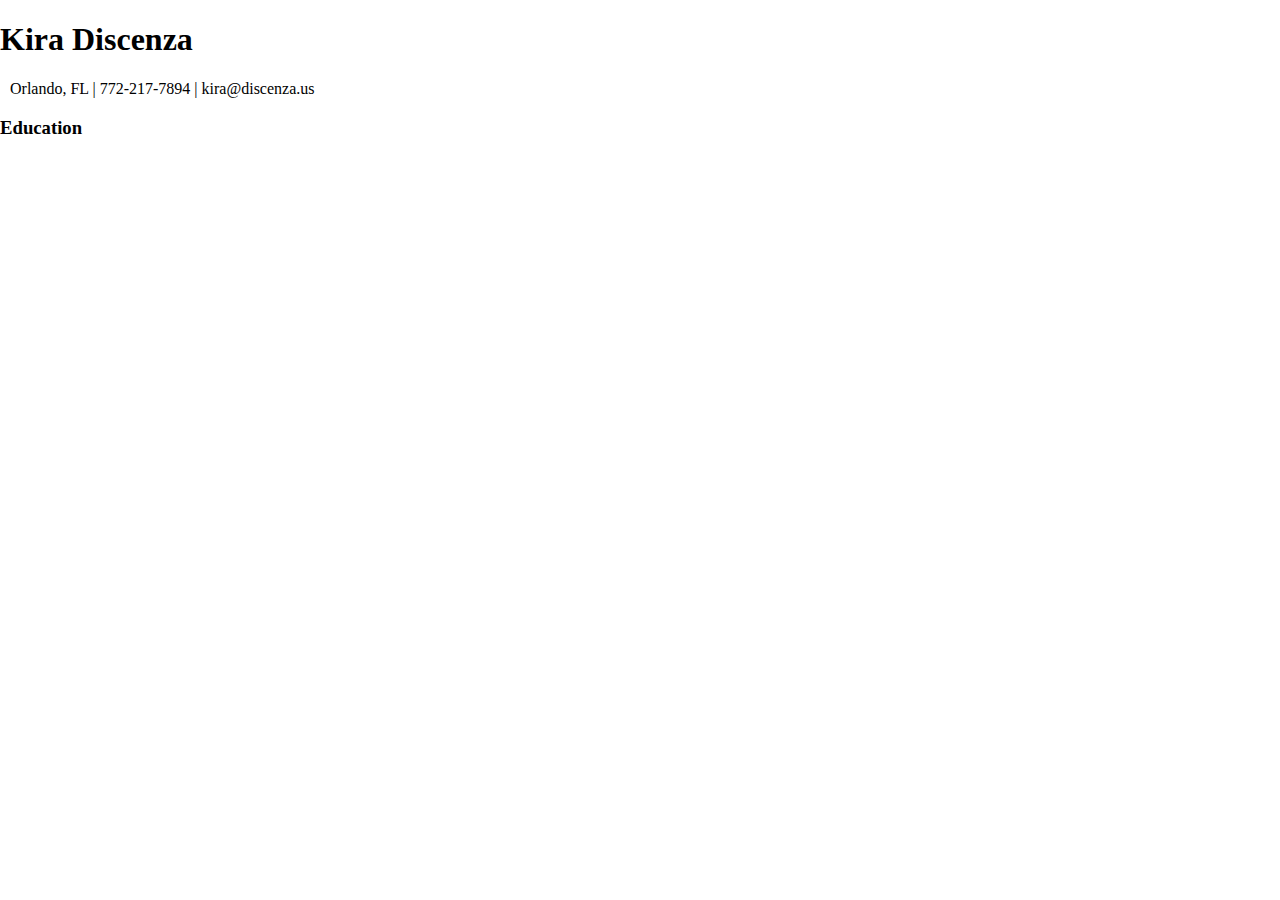
<file: index.html>
<!DOCTYPE html>
    <html lang="en">

    <head>
        <meta charset="UTF-8">
        <meta name="viewport" content="width=device-width, initial-scale=1.0">
        <link rel="stylesheet" href="styles.css">
        <title>Kira Discenza Resume</title>

    <style>
body {
  margin: 0;
  padding: 0;
}

h2, p {
  margin: 10px;
}

ul {
  list-style-type: none;
  margin: 0;
  padding: 0;
  overflow: hidden;
  background-color: #333333;
}

ul li {
  float: left;
}

ul li a {
  display: block;
  color: white;
  text-align: center;
  padding: 14px 16px;
  text-decoration: none;
}

ul li a:hover {
  background-color: #111111;
}
        </style>
    </head>

    <body>
        <h1>Kira Discenza</h1>
        <p>Orlando, FL | 772-217-7894 | kira@discenza.us</p>
        <h3>Education</h3>
    </body>
    </html>
</file>
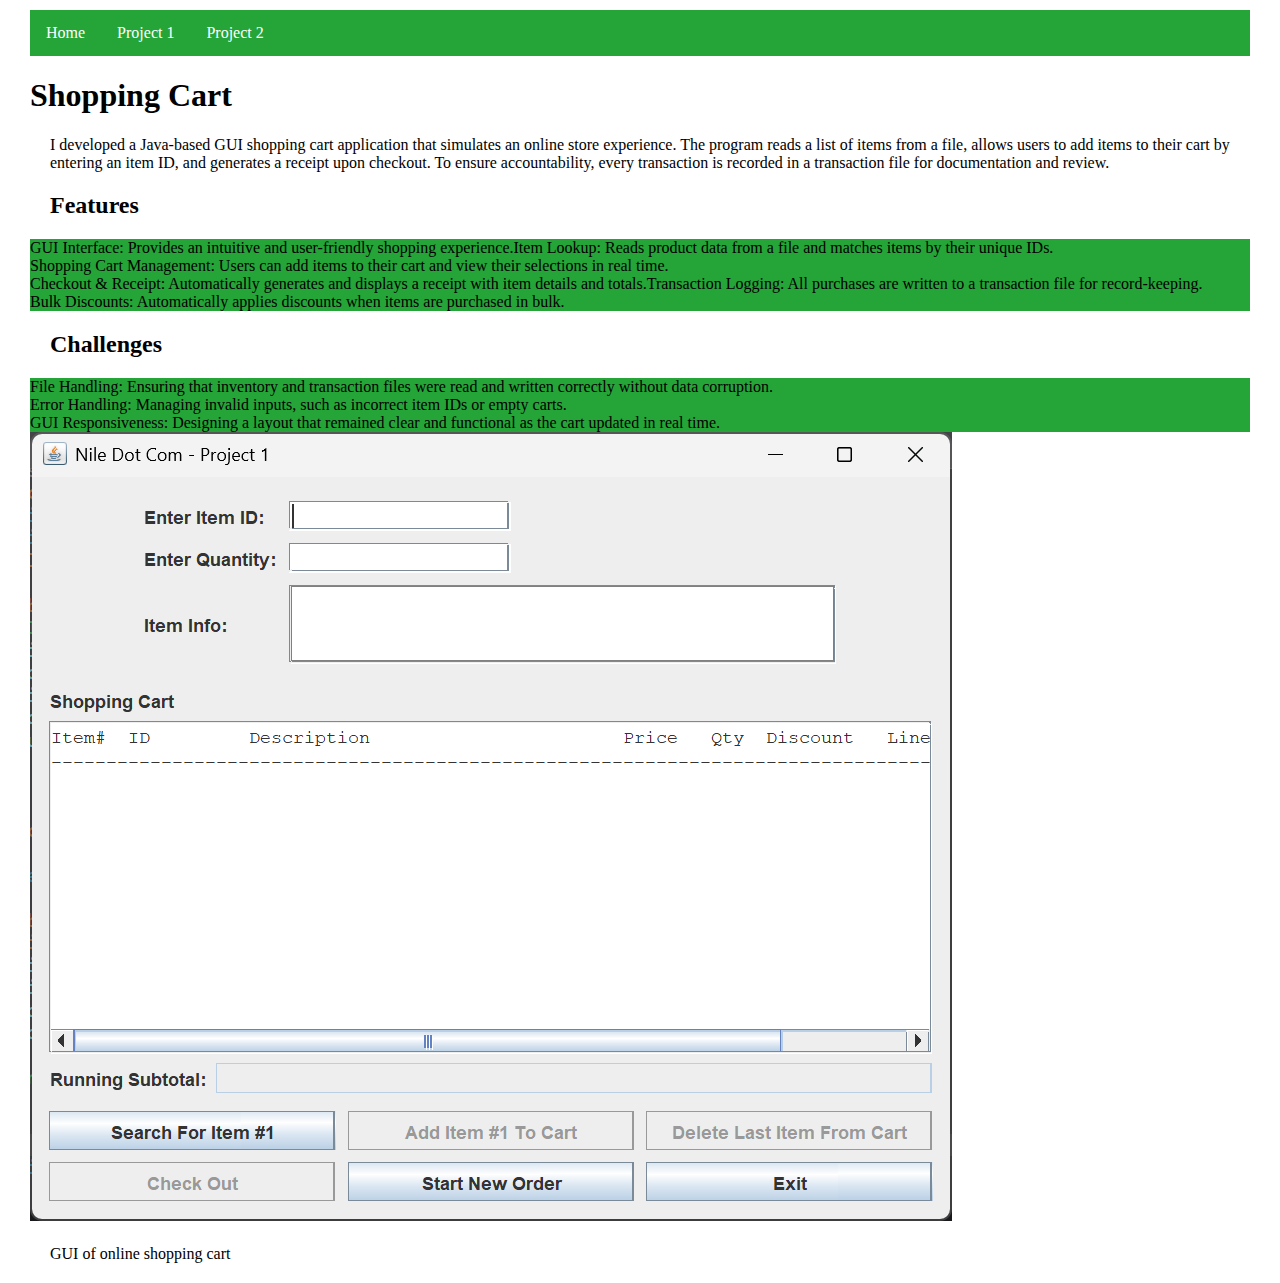
<file: project-one.html>
<!DOCTYPE html>
<html lang="en">

<head>
  <meta charset="UTF-8">
  <meta name="viewport" content="width=device-width, initial-scale=1.0">
  <title>Kira Discenza Project 1</title>
  <link rel="stylesheet" href="styles.css">
</head>

<body>

  <!-- Nav bar -->
  <nav>
    <ul>
      <li><a href="index.html">Home</a></li>
      <li><a href="project-one.html">Project 1</a></li>
      <li><a href="project-two.html">Project 2</a></li>
    </ul>
  </nav>

  <main>
    <!-- Page container keeps text aligned like home page -->
    <div class="page-container">

      <!-- Header: two-column layout -->
      <div class="header">
        
        <!-- Left text column -->
        <div class="text">
          <h1>Shopping Cart</h1>
          <p>I developed a Java-based GUI shopping cart application that simulates an online store experience. The program reads a list of items from a file, allows users to add items to their cart by entering an item ID, and generates a receipt upon checkout. To ensure accountability, every transaction is recorded in a transaction file for documentation and review.</p>
          <h2>Features</h2>
          <ul>
            <li>GUI Interface: Provides an intuitive and user-friendly shopping experience.</li>
            <li>Item Lookup: Reads product data from a file and matches items by their unique IDs.</li>
            <li>Shopping Cart Management: Users can add items to their cart and view their selections in real time.</li>
            <li>Checkout & Receipt: Automatically generates and displays a receipt with item details and totals.</li>
            <li>Transaction Logging: All purchases are written to a transaction file for record-keeping.</li>
            <li>Bulk Discounts: Automatically applies discounts when items are purchased in bulk.</li>
          </ul>
          <h2>Challenges</h2>
          <ul>
            <li>File Handling: Ensuring that inventory and transaction files were read and written correctly without data corruption.</li>
            <li>Error Handling: Managing invalid inputs, such as incorrect item IDs or empty carts.</li>
            <li>GUI Responsiveness: Designing a layout that remained clear and functional as the cart updated in real time.</li>
          </ul>
        </div>

        <!-- Right image column -->
        <div class="image-column">
          <img src="AInitialGUI.png" alt="Interface of an online shopping cart" class="project-image">
          <p class="caption">GUI of online shopping cart</p>
        </div>

      </div>

    </div>
  </main>

</body>
</html>
</file>
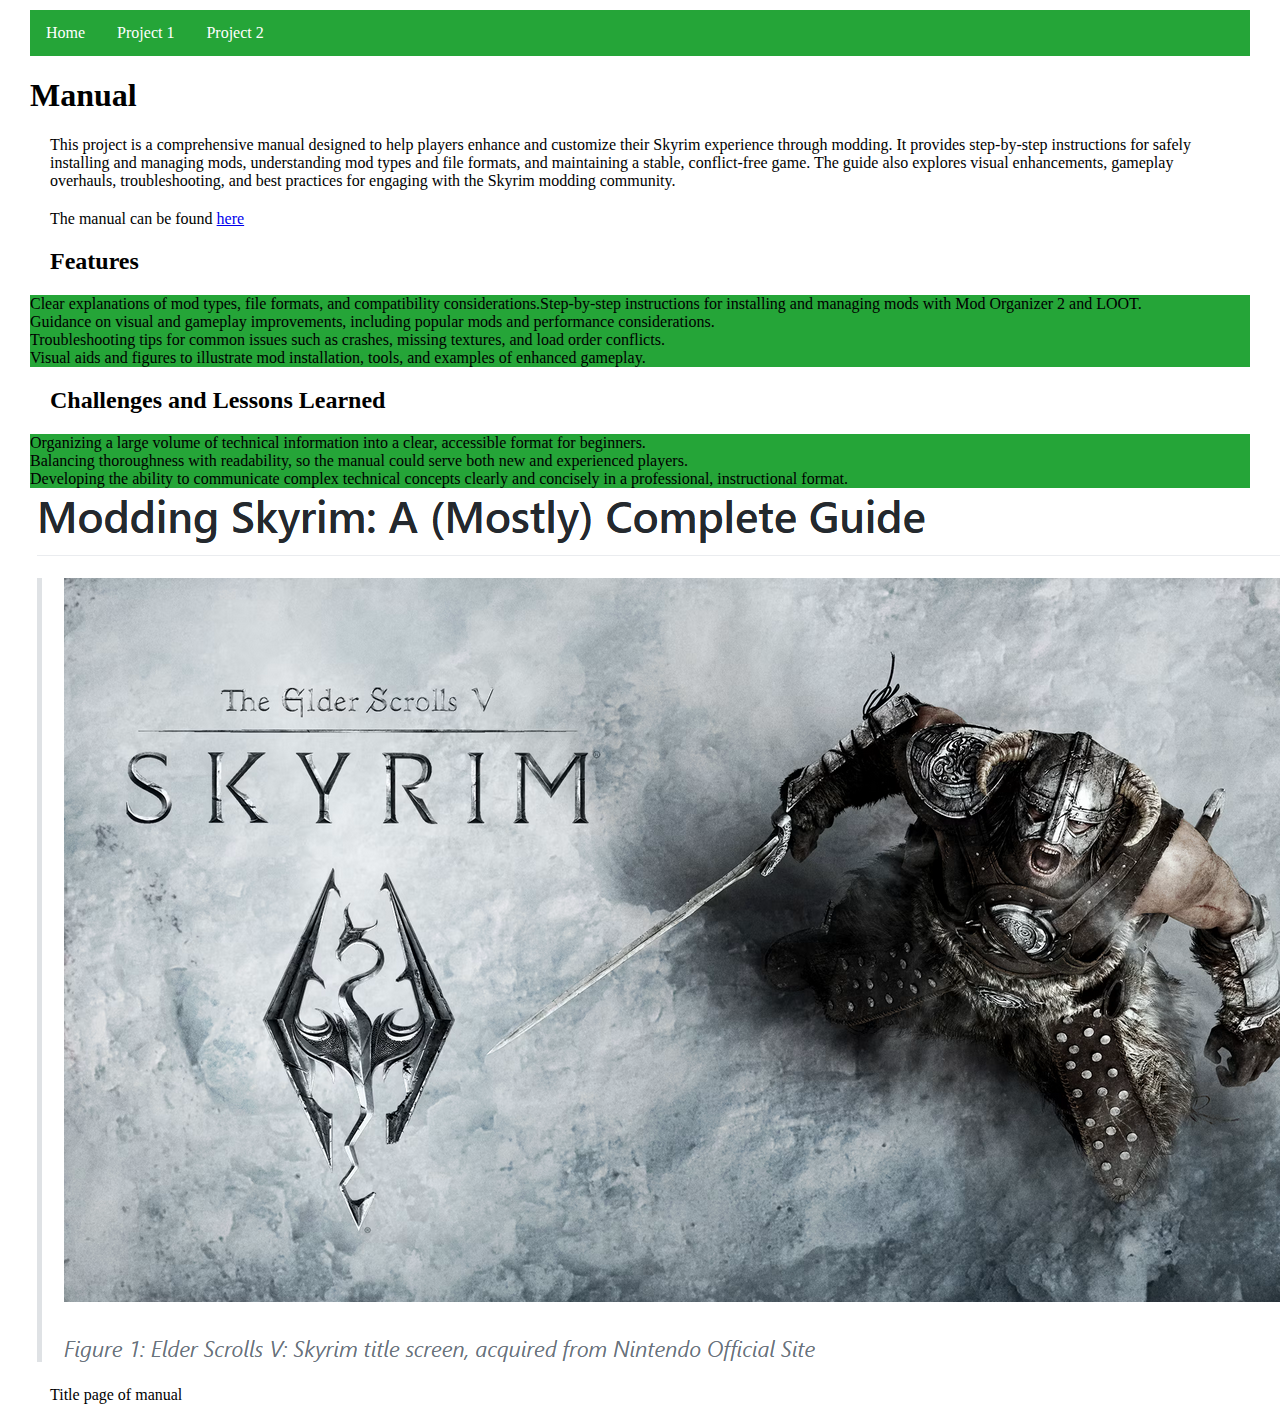
<file: project-two.html>
<!DOCTYPE html>
<html lang="en">

<head>
  <meta charset="UTF-8">
  <meta name="viewport" content="width=device-width, initial-scale=1.0">
  <title>Kira Discenza Project 1</title>
  <link rel="stylesheet" href="styles.css">
</head>

<body>

  <!-- Nav bar -->
  <nav>
    <ul>
      <li><a href="index.html">Home</a></li>
      <li><a href="project-one.html">Project 1</a></li>
      <li><a href="project-two.html">Project 2</a></li>
    </ul>
  </nav>

  <main>
    <div class="page-container">

      <!-- Header: two-column layout -->
      <div class="header">
        
        <!-- Left text column -->
        <div class="text">
          <h1>Manual</h1>
          <p>This project is a comprehensive manual designed to help players enhance and customize their Skyrim experience through modding. It provides step-by-step instructions for safely installing and managing mods, understanding mod types and file formats, and maintaining a stable, conflict-free game. The guide also explores visual enhancements, gameplay overhauls, troubleshooting, and best practices for engaging with the Skyrim modding community.</p>
          <p>The manual can be found <a href="https://kiradisc.github.io/ENC4265portfolio/manual.html" alt="link to manual" target=_blank>here</a></p>

          <h2>Features</h2>
          <ul>
            <li>Clear explanations of mod types, file formats, and compatibility considerations.</li>
            <li>Step-by-step instructions for installing and managing mods with Mod Organizer 2 and LOOT.</li>
            <li>Guidance on visual and gameplay improvements, including popular mods and performance considerations.</li>
            <li>Troubleshooting tips for common issues such as crashes, missing textures, and load order conflicts.</li>
            <li>Visual aids and figures to illustrate mod installation, tools, and examples of enhanced gameplay.</li>
          </ul>

          <h2>Challenges and Lessons Learned</h2>
          <ul>
            <li>Organizing a large volume of technical information into a clear, accessible format for beginners.</li>
            <li>Balancing thoroughness with readability, so the manual could serve both new and experienced players.</li>
            <li>Developing the ability to communicate complex technical concepts clearly and concisely in a professional, instructional format.</li>
          </ul>
        </div>

        <!-- Right image column -->
        <div class="image-column">
          <img src="skyrimmanual.png" alt="A (Mostly) complete guide to modding skyrim and a picture of a character from the game" class="project-image">
          <p class="caption">Title page of manual</p>
        </div>

      </div>

    </div>
  </main>

</body>
</html>
</file>
<file: styles.css>
body {
    margin-top: 10px; margin-right: 30px; margin-bottom: 10px; margin-left: 30px;
    font-size: 16px;
}

h2, p {
margin: 20px;
}

ul {
  list-style-type: none;
  margin: 0;
  padding: 0;
  overflow: hidden;
  background-color: #25a538;
}

ul li {
  float: left;
}

ul li a {
  display: block;
  color: white;
  text-align: center;
  padding: 14px 16px;
  text-decoration: none;
}

ul li a:hover {
  background-color: #13651f;
}
</file>
